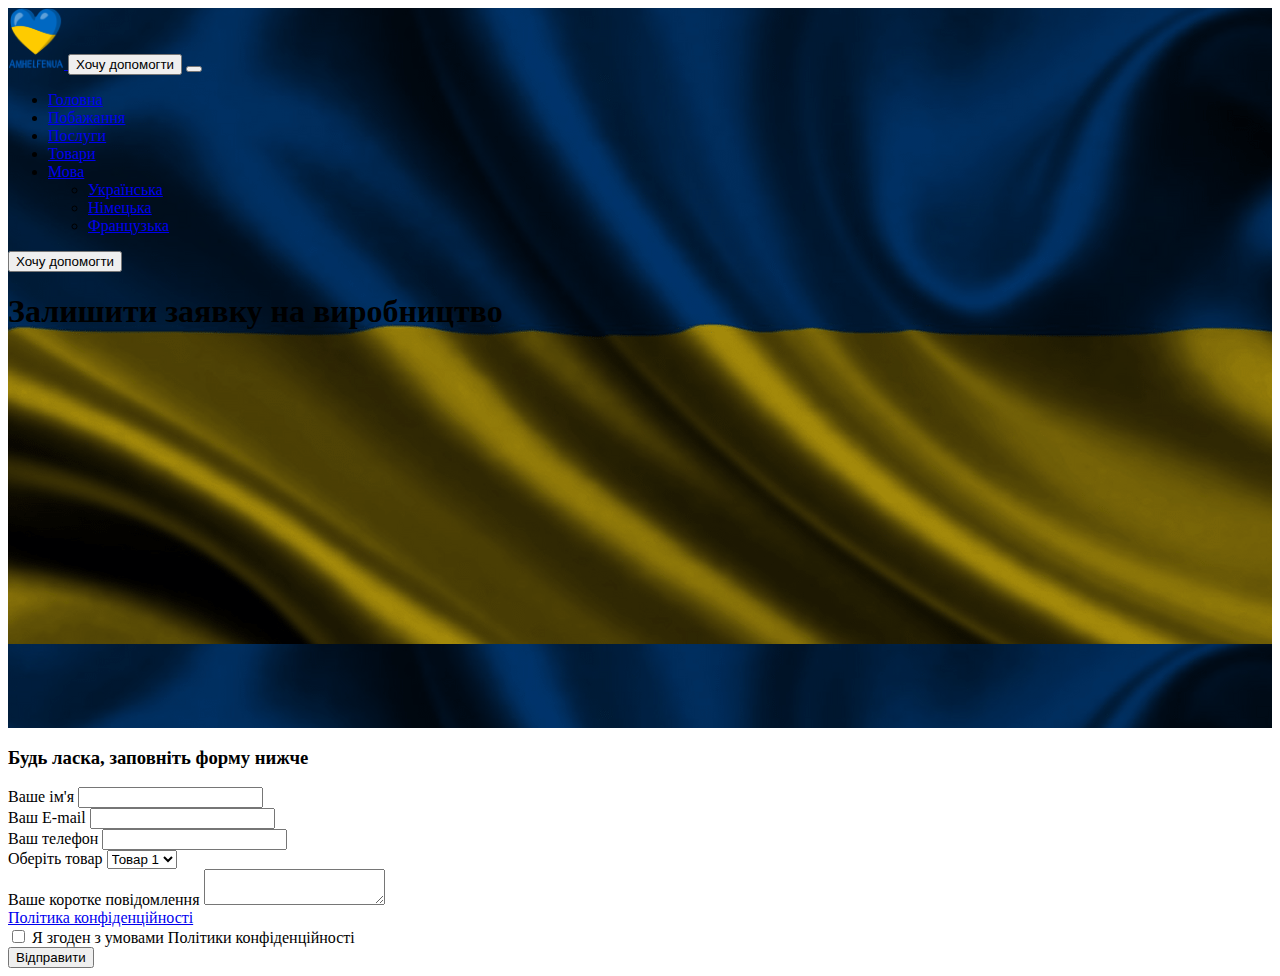
<file: industry-form.html>
<!doctype html>
<html lang="en">
<head>
    <meta charset="UTF-8">
    <meta name="viewport"
          content="width=device-width, user-scalable=no, initial-scale=1.0, maximum-scale=1.0, minimum-scale=1.0">
    <meta http-equiv="X-UA-Compatible" content="ie=edge">
    <title>Залишити заявку на виробництво</title>
    <link href="https://cdn.jsdelivr.net/npm/bootstrap@5.2.3/dist/css/bootstrap.min.css" rel="stylesheet" integrity="sha384-rbsA2VBKQhggwzxH7pPCaAqO46MgnOM80zW1RWuH61DGLwZJEdK2Kadq2F9CUG65" crossorigin="anonymous">
    <link rel="stylesheet" href="styles/industry-form.css">
</head>
<body>
    <header>
        <nav class="navbar navbar-expand-lg navbar-dark bg-dark">
            <div class="container-fluid px-3 px-md-5">
                <a class="navbar-brand" href="index.html">
                    <img src="images/logo.png" alt="Logo" width="56" height="61" class="d-inline-block align-text-top">
                </a>
                <button type="button" class="btn btn-warning d-md-none">Хочу допомогти</button>
                <button class="navbar-toggler" type="button" data-bs-toggle="collapse" data-bs-target="#navbarNavDropdown" aria-controls="navbarNavDropdown" aria-expanded="false" aria-label="Toggle navigation">
                    <span class="navbar-toggler-icon"></span>
                </button>
                <div class="collapse navbar-collapse" id="navbarNavDropdown">
                    <ul class="navbar-nav w-100 d-flex justify-content-center">
                        <li class="nav-item">
                            <a class="nav-link active" aria-current="page" href="index.html">Головна</a>
                        </li>
                        <li class="nav-item">
                            <a class="nav-link" href="#">Побажання</a>
                        </li>
                        <li class="nav-item">
                            <a class="nav-link" href="#">Послуги</a>
                        </li>
                        <li class="nav-item">
                            <a class="nav-link" href="#">Товари</a>
                        </li>
                        <li class="nav-item dropdown">
                            <a class="nav-link dropdown-toggle" href="#" role="button" data-bs-toggle="dropdown" aria-expanded="false">
                                Мова
                            </a>
                            <ul class="dropdown-menu my-1 my-md-0">
                                <li><a class="dropdown-item" href="index.html">Українська</a></li>
                                <li><a class="dropdown-item" href="index-de.html">Німецька</a></li>
                                <li><a class="dropdown-item" href="index-fr.html">Французька</a></li>
                            </ul>
                        </li>
                    </ul>
                    <button type="button" class="btn btn-warning d-none d-md-block">Хочу допомогти</button>
                </div>
            </div>
        </nav>
        <div class="h-75 d-flex justify-content-center align-items-center">
            <div class="p-5 bg-dark rounded-5 bg-opacity-75">
                <h1 class="text-white">Залишити заявку на виробництво</h1>
            </div>
        </div>
    </header>
    <main class="p-4 d-flex flex-column align-items-center">
        <h3 class="mb-4">Будь ласка, заповніть форму нижче</h3>
        <form>
            <div class="mb-3 d-flex">
                <div class="me-3">
                    <label for="inputName" class="form-label">Ваше ім'я</label>
                    <input type="text" class="form-control" id="inputName">
                </div>
                <div>
                    <label for="inputEmail" class="form-label">Ваш Е-mail</label>
                    <input type="email" class="form-control" id="inputEmail">
                </div>

            </div>
            <div class="mb-3 w-100">
                <label for="inputPassword2" class="form-label">Ваш телефон</label>
                <input type="tel" class="form-control" id="inputPassword2">
            </div>
            <div class="mb-3 w-100">
                <label for="selectTopic" class="form-label">Оберіть товар</label>
                <select class="form-select" aria-label="Default select example" id="selectTopic">
                    <option selected>Товар 1</option>
                    <option value="1">Товар 2</option>
                </select>
            </div>
            <div class="mb-3 w-100">
                <label for="floatingTextarea" class="mb-2">Ваше коротке повідомлення</label>
                <textarea class="form-control" id="floatingTextarea" aria-describedby="politics"></textarea>
                <div id="politics" class="form-text"><a href="politics.html" class="text-black">Політика конфіденційності</a></div>
            </div>

            <div class="mb-3 form-check text-start">
                <input type="checkbox" class="form-check-input" id="check1">
                <label class="form-check-label" for="check1">Я згоден з умовами Політики конфіденційності</label>
            </div>
            <button type="submit" class="btn btn-primary">Відправити</button>
        </form>
    </main>

    <script src="https://cdn.jsdelivr.net/npm/bootstrap@5.2.3/dist/js/bootstrap.bundle.min.js" integrity="sha384-kenU1KFdBIe4zVF0s0G1M5b4hcpxyD9F7jL+jjXkk+Q2h455rYXK/7HAuoJl+0I4" crossorigin="anonymous"></script>
</body>
</html>
</file>
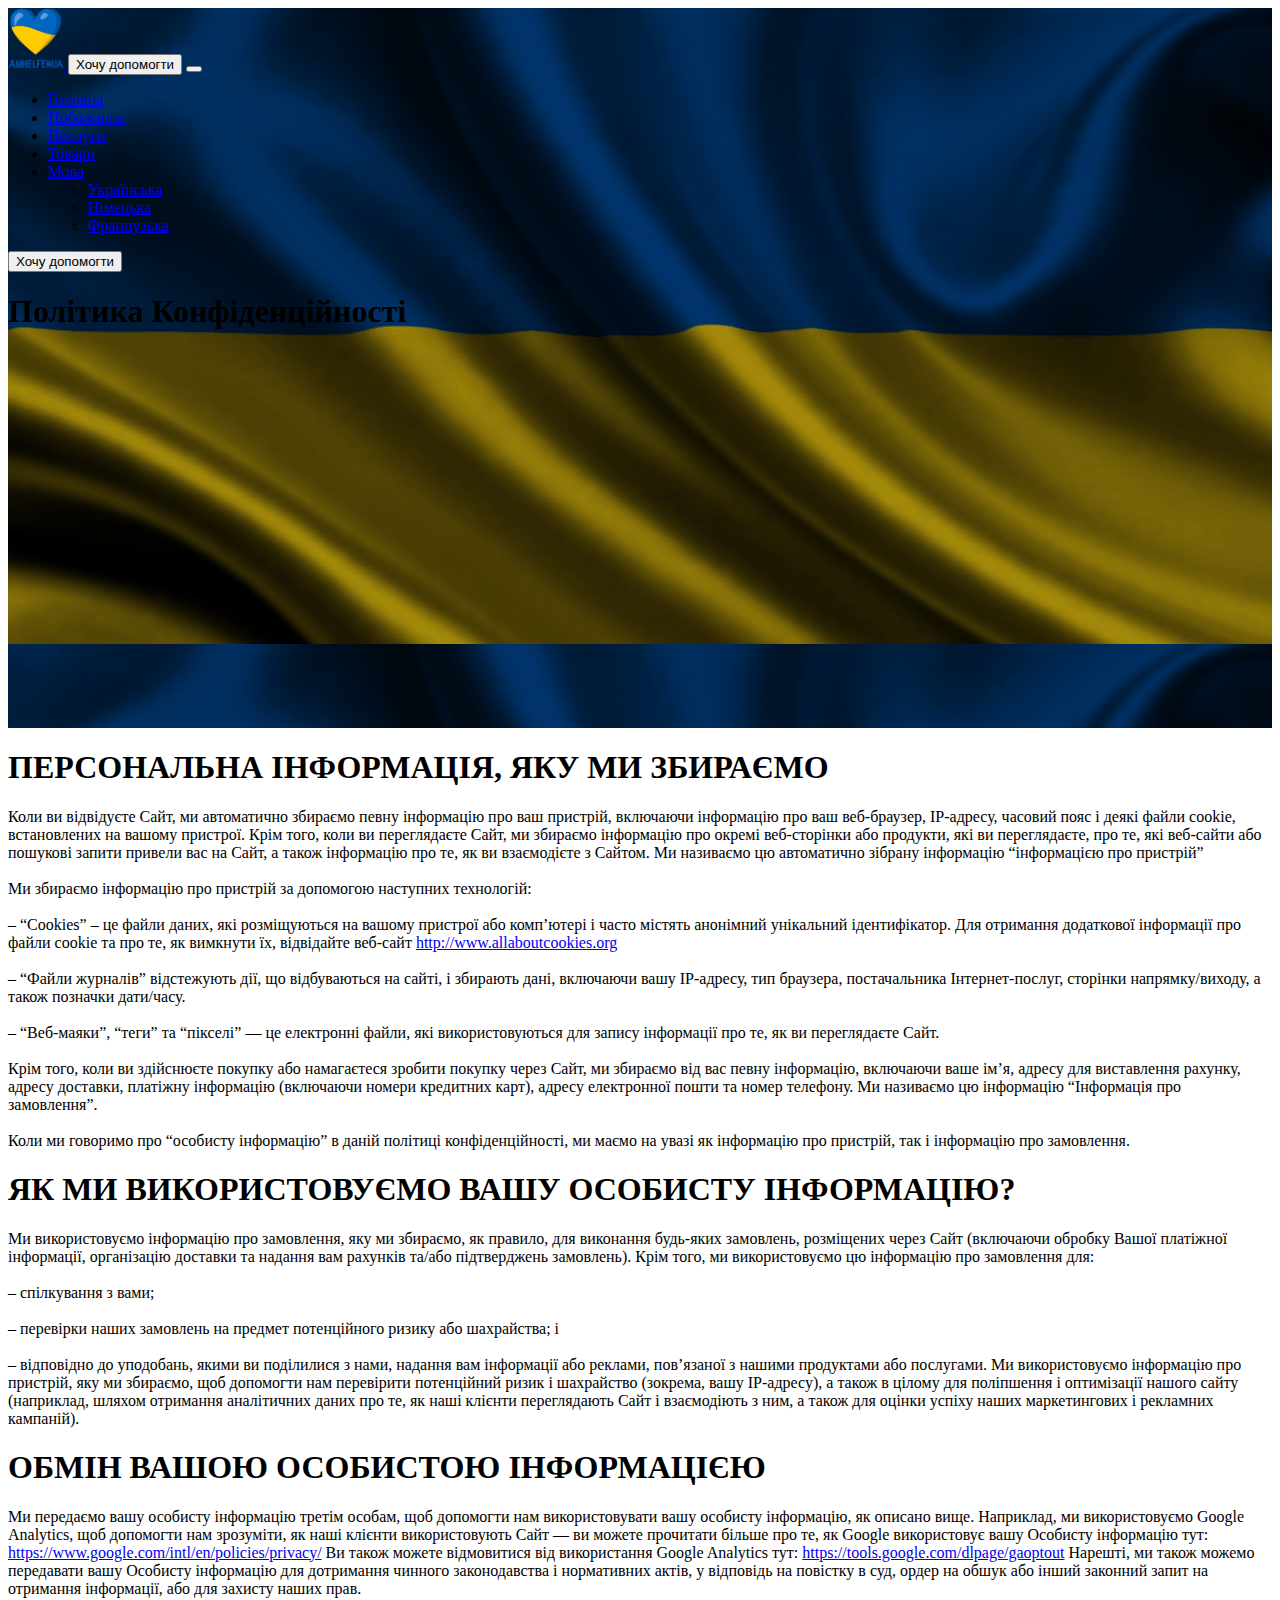
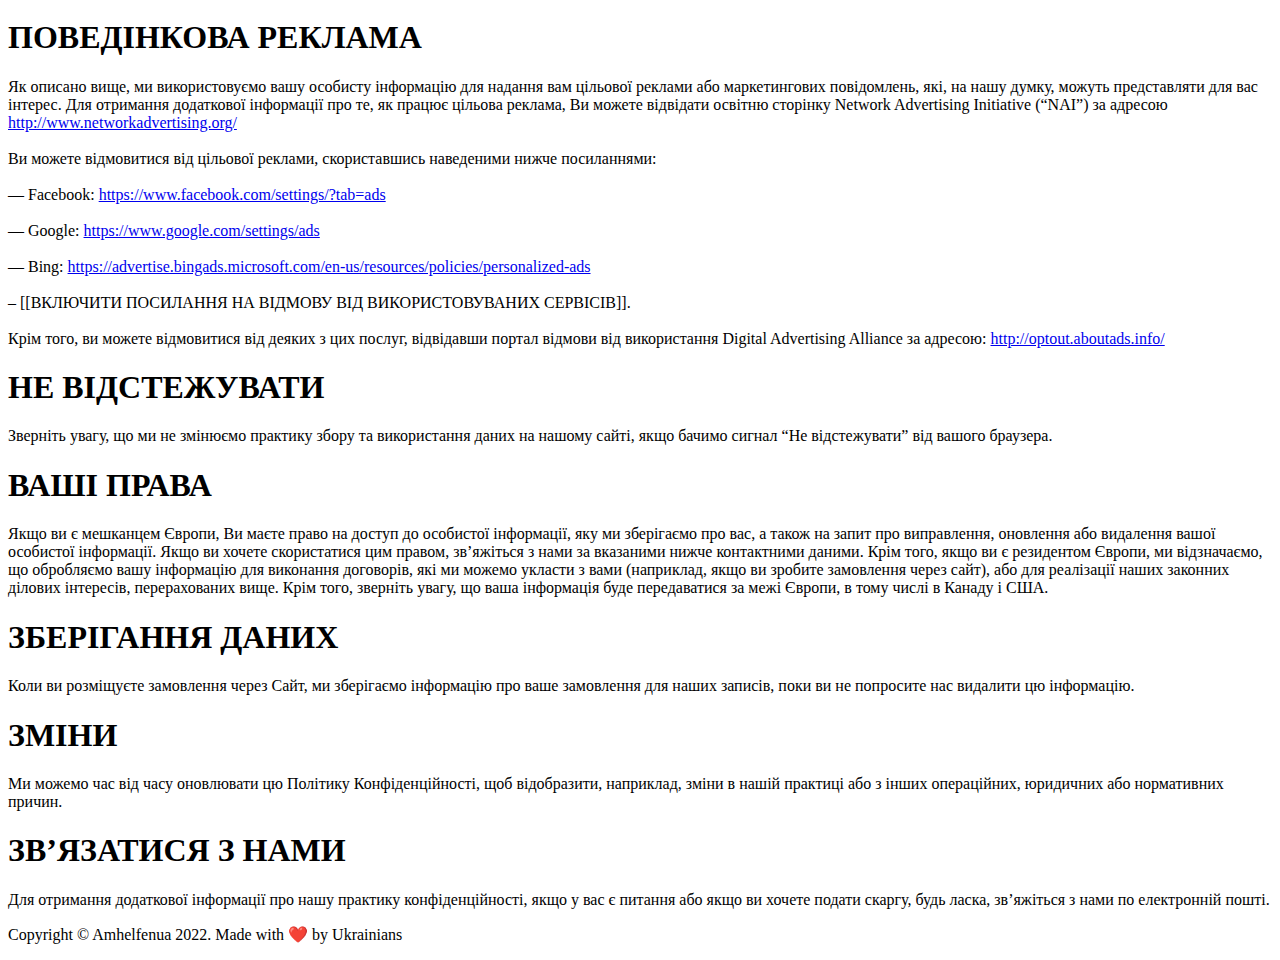
<file: politics.html>
<!doctype html>
<html lang="en">
<head>
    <meta charset="UTF-8">
    <meta name="viewport"
          content="width=device-width, user-scalable=no, initial-scale=1.0, maximum-scale=1.0, minimum-scale=1.0">
    <meta http-equiv="X-UA-Compatible" content="ie=edge">
    <title>Політика конфіденційності</title>
    <link href="https://cdn.jsdelivr.net/npm/bootstrap@5.2.3/dist/css/bootstrap.min.css" rel="stylesheet" integrity="sha384-rbsA2VBKQhggwzxH7pPCaAqO46MgnOM80zW1RWuH61DGLwZJEdK2Kadq2F9CUG65" crossorigin="anonymous">
    <link rel="stylesheet" href="styles/politics-style.css">
</head>
<body>
    <header>
        <nav class="navbar navbar-expand-lg navbar-dark bg-dark">
            <div class="container-fluid px-3 px-md-5">
                <a class="navbar-brand" href="index.html">
                    <img src="images/logo.png" alt="Logo" width="56" height="61" class="d-inline-block align-text-top">
                </a>
                <button type="button" class="btn btn-warning d-md-none">Хочу допомогти</button>
                <button class="navbar-toggler" type="button" data-bs-toggle="collapse" data-bs-target="#navbarNavDropdown" aria-controls="navbarNavDropdown" aria-expanded="false" aria-label="Toggle navigation">
                    <span class="navbar-toggler-icon"></span>
                </button>
                <div class="collapse navbar-collapse" id="navbarNavDropdown">
                    <ul class="navbar-nav w-100 d-flex justify-content-center">
                        <li class="nav-item">
                            <a class="nav-link active" aria-current="page" href="index.html">Головна</a>
                        </li>
                        <li class="nav-item">
                            <a class="nav-link" href="#">Побажання</a>
                        </li>
                        <li class="nav-item">
                            <a class="nav-link" href="#">Послуги</a>
                        </li>
                        <li class="nav-item">
                            <a class="nav-link" href="#">Товари</a>
                        </li>
                        <li class="nav-item dropdown">
                            <a class="nav-link dropdown-toggle" href="#" role="button" data-bs-toggle="dropdown" aria-expanded="false">
                                Мова
                            </a>
                            <ul class="dropdown-menu my-1 my-md-0">
                                <li><a class="dropdown-item" href="index.html">Українська</a></li>
                                <li><a class="dropdown-item" href="index-de.html">Німецька</a></li>
                                <li><a class="dropdown-item" href="index-fr.html">Французька</a></li>
                            </ul>
                        </li>
                    </ul>
                    <button type="button" class="btn btn-warning d-none d-md-block">Хочу допомогти</button>
                </div>
            </div>
        </nav>
        <div class="h-75 d-flex justify-content-center align-items-center">
            <div class="p-5 bg-dark rounded-5 bg-opacity-75">
                <h1 class="text-white">Політика Конфіденційності</h1>
            </div>
        </div>
    </header>
    <main class="p-4 p-md-5 m-md-5">
        <h1>ПЕРСОНАЛЬНА ІНФОРМАЦІЯ, ЯКУ МИ ЗБИРАЄМО</h1>
        <p>Коли ви відвідуєте Сайт, ми автоматично збираємо певну інформацію про ваш пристрій, включаючи інформацію про ваш веб-браузер, IP-адресу, часовий пояс і деякі файли cookie, встановлених на вашому пристрої. Крім того, коли ви переглядаєте Сайт, ми збираємо інформацію про окремі веб-сторінки або продукти, які ви переглядаєте, про те, які веб-сайти або пошукові запити привели вас на Сайт, а також інформацію про те, як ви взаємодієте з Сайтом. Ми називаємо цю автоматично зібрану інформацію “інформацією про пристрій”<br><br>

            Ми збираємо інформацію про пристрій за допомогою наступних технологій:<br><br>

            – “Cookies” – це файли даних, які розміщуються на вашому пристрої або комп’ютері і часто містять анонімний унікальний ідентифікатор. Для отримання додаткової інформації про файли cookie та про те, як вимкнути їх, відвідайте веб-сайт <a href="http://www.allaboutcookies.org">http://www.allaboutcookies.org</a><br><br>

            – “Файли журналів” відстежують дії, що відбуваються на сайті, і збирають дані, включаючи вашу IP-адресу, тип браузера, постачальника Інтернет-послуг, сторінки напрямку/виходу, а також позначки дати/часу.<br><br>

            – “Веб-маяки”, “теги” та “пікселі” — це електронні файли, які використовуються для запису інформації про те, як ви переглядаєте Сайт.<br><br>

            Крім того, коли ви здійснюєте покупку або намагаєтеся зробити покупку через Сайт, ми збираємо від вас певну інформацію, включаючи ваше ім’я, адресу для виставлення рахунку, адресу доставки, платіжну інформацію (включаючи номери кредитних карт), адресу електронної пошти та номер телефону. Ми називаємо цю інформацію “Інформація про замовлення”.<br><br>

            Коли ми говоримо про “особисту інформацію” в даній політиці конфіденційності, ми маємо на увазі як інформацію про пристрій, так і інформацію про замовлення.</p>

        <h1>ЯК МИ ВИКОРИСТОВУЄМО ВАШУ ОСОБИСТУ ІНФОРМАЦІЮ?</h1>
        <p>Ми використовуємо інформацію про замовлення, яку ми збираємо, як правило, для виконання будь-яких замовлень, розміщених через Сайт (включаючи обробку Вашої платіжної інформації, організацію доставки та надання вам рахунків та/або підтверджень замовлень). Крім того, ми використовуємо цю інформацію про замовлення для:<br><br>

            – спілкування з вами;<br><br>

            – перевірки наших замовлень на предмет потенційного ризику або шахрайства; і<br><br>

            – відповідно до уподобань, якими ви поділилися з нами, надання вам інформації або реклами, пов’язаної з нашими продуктами або послугами. Ми використовуємо інформацію про пристрій, яку ми збираємо, щоб допомогти нам перевірити потенційний ризик і шахрайство (зокрема, вашу IP-адресу), а також в цілому для поліпшення і оптимізації нашого сайту (наприклад, шляхом отримання аналітичних даних про те, як наші клієнти переглядають Сайт і взаємодіють з ним, а також для оцінки успіху наших маркетингових і рекламних кампаній).</p>

        <h1>ОБМІН ВАШОЮ ОСОБИСТОЮ ІНФОРМАЦІЄЮ</h1>
        <p>Ми передаємо вашу особисту інформацію третім особам, щоб допомогти нам використовувати вашу особисту інформацію, як описано вище. Наприклад, ми використовуємо Google Analytics, щоб допомогти нам зрозуміти, як наші клієнти використовують Сайт — ви можете прочитати більше про те, як Google використовує вашу Особисту інформацію тут:
            <a href="https://www.google.com/intl/en/policies/privacy/">https://www.google.com/intl/en/policies/privacy/</a> Ви також можете відмовитися від використання Google Analytics тут:
            <a href="https://tools.google.com/dlpage/gaoptout">https://tools.google.com/dlpage/gaoptout</a> Нарешті, ми також можемо передавати вашу Особисту інформацію для дотримання чинного законодавства і нормативних актів, у відповідь на повістку в суд, ордер на обшук або інший законний запит на отримання інформації, або для захисту наших прав.</p>

        <h1>ПОВЕДІНКОВА РЕКЛАМА</h1>
        <p>Як описано вище, ми використовуємо вашу особисту інформацію для надання вам цільової реклами або маркетингових повідомлень, які, на нашу думку, можуть представляти для вас інтерес. Для отримання додаткової інформації про те, як працює цільова реклама, Ви можете відвідати освітню сторінку Network Advertising Initiative (“NAI”) за адресою
            <a href="http://www.networkadvertising.org/understanding-online-advertising/how-does-it-work">http://www.networkadvertising.org/</a><br><br>

            Ви можете відмовитися від цільової реклами, скориставшись наведеними нижче посиланнями:<br><br>

            — Facebook: <a href="https://www.facebook.com/settings/?tab=ads">https://www.facebook.com/settings/?tab=ads</a><br><br>

            — Google: <a href="https://www.google.com/settings/ads/anonymous">https://www.google.com/settings/ads</a><br><br>

            — Bing: <a href="https://advertise.bingads.microsoft.com/en-us/resources/policies/personalized-ads">https://advertise.bingads.microsoft.com/en-us/resources/policies/personalized-ads</a><br><br>

            – [[ВКЛЮЧИТИ ПОСИЛАННЯ НА ВІДМОВУ ВІД ВИКОРИСТОВУВАНИХ СЕРВІСІВ]].<br><br>

            Крім того, ви можете відмовитися від деяких з цих послуг, відвідавши портал відмови від використання Digital Advertising Alliance за адресою:
            <a href="http://optout.aboutads.info/">http://optout.aboutads.info/</a></p>

        <h1>НЕ ВІДСТЕЖУВАТИ</h1>
        <p>Зверніть увагу, що ми не змінюємо практику збору та використання даних на нашому сайті, якщо бачимо сигнал “Не відстежувати” від вашого браузера.</p>

        <h1>ВАШІ ПРАВА</h1>
        <p>Якщо ви є мешканцем Європи, Ви маєте право на доступ до особистої інформації, яку ми зберігаємо про вас, а також на запит про виправлення, оновлення або видалення вашої особистої інформації. Якщо ви хочете скористатися цим правом, зв’яжіться з нами за вказаними нижче контактними даними.

            Крім того, якщо ви є резидентом Європи, ми відзначаємо, що обробляємо вашу інформацію для виконання договорів, які ми можемо укласти з вами (наприклад, якщо ви зробите замовлення через сайт), або для реалізації наших законних ділових інтересів, перерахованих вище. Крім того, зверніть увагу, що ваша інформація буде передаватися за межі Європи, в тому числі в Канаду і США.</p>

        <h1>ЗБЕРІГАННЯ ДАНИХ</h1>
        <p>Коли ви розміщуєте замовлення через Сайт, ми зберігаємо інформацію про ваше замовлення для наших записів, поки ви не попросите нас видалити цю інформацію.</p>

        <h1>ЗМІНИ</h1>
        <p>Ми можемо час від часу оновлювати цю Політику Конфіденційності, щоб відобразити, наприклад, зміни в нашій практиці або з інших операційних, юридичних або нормативних причин.</p>

        <h1>ЗВ’ЯЗАТИСЯ З НАМИ</h1>
        <p>Для отримання додаткової інформації про нашу практику конфіденційності, якщо у вас є питання або якщо ви хочете подати скаргу, будь ласка, зв’яжіться з нами по електронній пошті.</p>
    </main>
    <footer class="bg-dark p-5 text-white text-center">
        <p>Copyright © Amhelfenua 2022. Made with ❤️ by Ukrainians</p>
    </footer>


    <script src="https://cdn.jsdelivr.net/npm/bootstrap@5.2.3/dist/js/bootstrap.bundle.min.js" integrity="sha384-kenU1KFdBIe4zVF0s0G1M5b4hcpxyD9F7jL+jjXkk+Q2h455rYXK/7HAuoJl+0I4" crossorigin="anonymous"></script>
</body>
</html>
</file>
<file: styles/industry-form.css>
html {
    margin: 0;
    box-sizing: border-box;
}

html::-webkit-scrollbar {
    width: .4rem;
    background: linear-gradient(0deg, rgba(0,168,255,1) 0%, rgba(101,146,255,1) 31%, rgba(255,247,84,1) 62%, rgba(255,235,0,1) 100%);
}

html::-webkit-scrollbar-track {
    background: transparent;
}

html::-webkit-scrollbar-thumb {
    background: black;
    border-radius: 5rem;
}

header {
    background-image: url("../images/flag-1.png");
    height: 80vh;
}
</file>
<file: styles/politics-style.css>
html {
    margin: 0;
    box-sizing: border-box;
}

html::-webkit-scrollbar {
    width: .4rem;
    background: linear-gradient(0deg, rgba(0,168,255,1) 0%, rgba(101,146,255,1) 31%, rgba(255,247,84,1) 62%, rgba(255,235,0,1) 100%);
}

html::-webkit-scrollbar-track {
    background: transparent;
}

html::-webkit-scrollbar-thumb {
    background: black;
    border-radius: 5rem;
}

header {
    background-image: url("../images/flag-1.png");
    height: 80vh;
}
</file>
